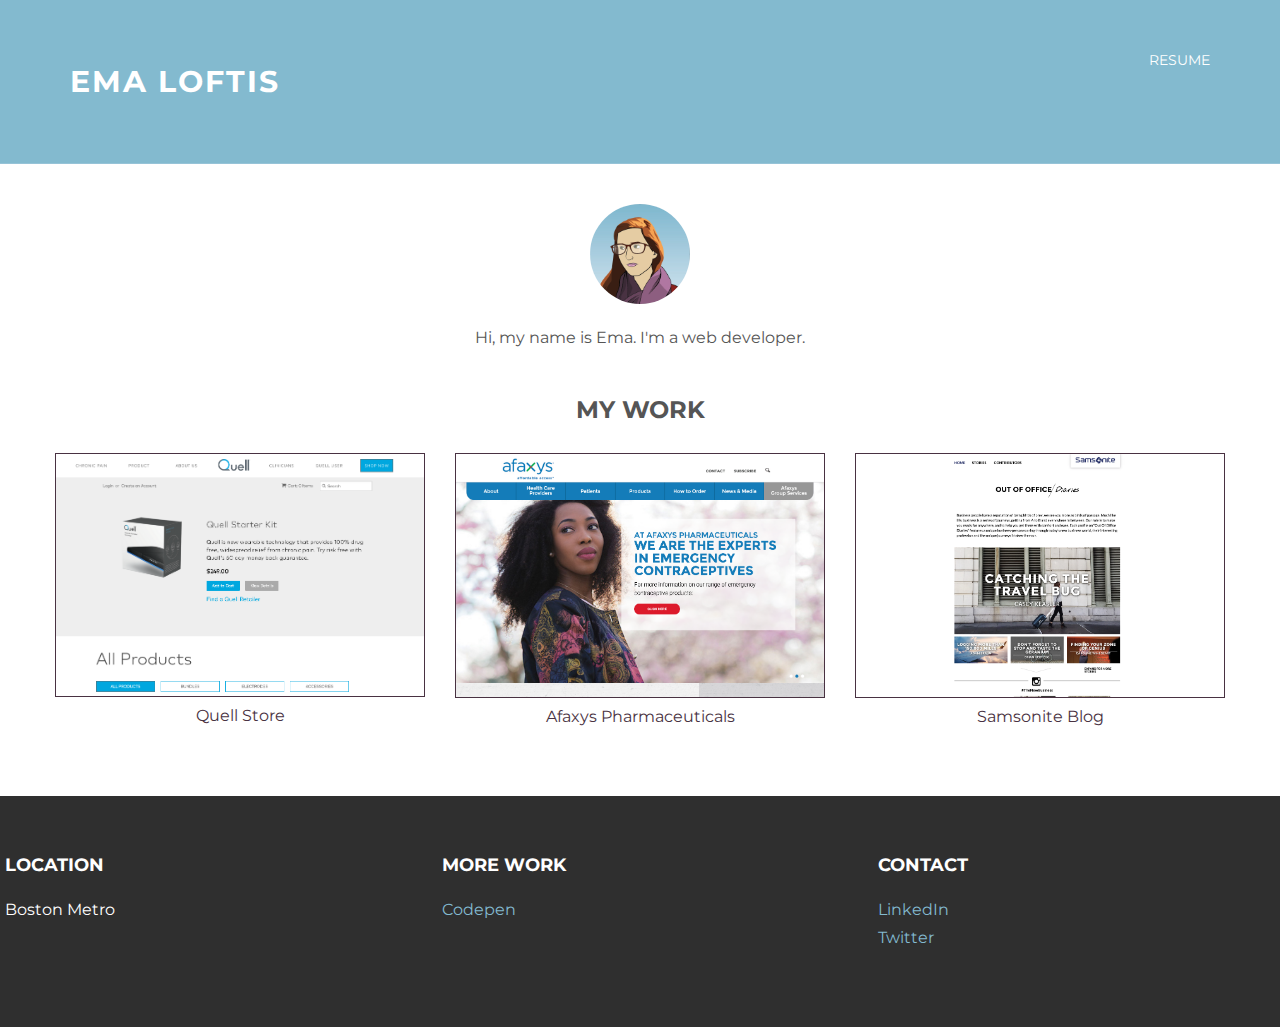
<file: index.html>
<!DOCTYPE html>
<html lang="en">

<head>
  <meta charset="utf-8">
  <meta http-equiv="X-UA-Compatible" content="IE=edge">
  <meta name="viewport" content="width=device-width, initial-scale=1.0">
  <meta name="description" content="Home">
  <meta name="author" content="eloftis">
  <title>eloftis</title>
  <link rel="shortcut icon" href="/favicon.ico" type="image/x-icon">
  <link rel="icon" href="/favicon.ico" type="image/x-icon">
  <script src="https://code.jquery.com/jquery-1.10.2.min.js"></script>
  <link href="assets/css/bootstrap.css" rel="stylesheet">
  <link href="assets/css/main.css" rel="stylesheet">
  <!-- HTML5 shim and Respond.js IE8 support of HTML5 elements and media queries -->
  <!--[if lt IE 9]>
      <script src="https://oss.maxcdn.com/libs/html5shiv/3.7.0/html5shiv.js"></script>
      <script src="https://oss.maxcdn.com/libs/respond.js/1.3.0/respond.min.js"></script>
    <![endif]-->
</head>

<body>
  <nav class="navbar navbar-inverse navbar-static-top">
    <div class="container">
      <a class="navbar-brand" href="/"><h1>Ema Loftis</h1></a>
      <ul class="nav navbar-nav navbar-right">
        <!-- <li><a href="#">Blog (Coming soon)</a></li> -->
        <li><a href="EmaLoftisResume.pdf">Resume</a></li>
      </ul>
    </div>
  </nav>
  <div class="container content">
    <div class="text-center">
      <img src="assets/img/ema.jpg" alt="Ema Loftis" class="avatar img-circle">
      <p>Hi, my name is Ema. I'm a web developer.
      </p>
    </div>
    <div class="row">
      <h3 class="text-center">MY WORK</h3>
      <br>
      <div class="col-md-4 col-md-offset-0 col-sm-6 col-sm-offset-0 col-xs-10 col-xs-offset-1" >

            <a href="http://store.quellrelief.com/" target="_blank">  <img src="assets/img/quell.png" class="work"></a>


            <a href="http://store.quellrelief.com/" target="_blank"><p>Quell Store</p></a>


      </div>


      <div class="col-md-4  col-md-offset-0 col-sm-6 col-sm-offset-0 col-xs-10 col-xs-offset-1" >


          <a href="http://www.afaxys.com" target="_blank">  <img src="assets/img/afaxys.png" class="work"></a>

          <a href="http://www.afaxys.com" target="_blank"><p>Afaxys Pharmaceuticals</p></a>

      </div>

      <div class="col-md-4  col-md-offset-0 col-sm-6 col-sm-offset-0 col-xs-10 col-xs-offset-1" >


        <a href="http://www.outofofficediaries.com" target="_blank">
          <img src="assets/img/oood.png" class="work">
</a>

  <a href="http://www.outofofficediaries.com" target="_blank"><p>Samsonite Blog</p></a>


      </div>
      <!-- <div class="col-md-6 col-sm-6" style="height: 475px;width: 512px;">
        <a href="http://www.awkwardthanksgiving.com" target="_blank"><p>Awkward Thanksgiving</p></a>
        <iframe src="http://www.awkwardthanksgiving.com"></iframe>
      </div> -->
    </div>



  </div>

  <div id="footer">
        <div class="row">
        <div class="col-md-4">
          <h4>Location</h4>
          <p>
            Boston Metro
          </p>
        </div>
        <div class="col-md-4">
          <h4>More work</h4>
          <p>
            <a href="http://codepen.io/eloftis/">Codepen</a>
            <br/>
          </p>
        </div>
        <div class="col-md-4">
          <h4>Contact</h4>
          <p>
            <a href="http://www.linkedin.com/in/eloftis">LinkedIn</a>
            <br/>
            <a href="http://www.twitter.com/emaloftis">Twitter</a>
            <br/>
          </p>
        </div>
      </div>
</body>

</html>
</file>
<file: assets/css/main.css>
@import url(http://fonts.googleapis.com/css?family=Montserrat:400,700);

body {
   background-color: #ffffff;
   font-family: 'Montserrat', sans-serif;
   font-weight: 400;
   font-size: 14px;
   color: #555;
   -webkit-font-smoothing: antialiased;
   -webkit-overflow-scrolling: touch;
}

h1, h2, h3, h4, h5, h6 {
  font-family: 'Montserrat', sans-serif;
  font-weight: 700;
}

h1 {
  font-size: 30px;
	margin-top: 15px;
	margin-bottom: 15px;
}

p {
  line-height: 28px;
  margin-bottom: 25px;
  font-size: 16px;
  text-align: center;
}

a {
  color: #493242;
  word-wrap: break-word;
}

a:hover,
a:focus {
  color: #493242;
  text-decoration: underline;
  outline: 0;
}

 hr {
  display: block;
  height: 1px;
  border: 0;
  border-top: 1px solid #ccc;
  margin: 1em 0;
  padding: 10px 0;
}

.navbar {
  padding-top: 35px;
  padding-bottom: 35px;
  text-transform: uppercase;
	margin-bottom: 0px;
}

.navbar-inverse {
	background-color: #83bacf ;
	border-color: #96c3d7;
}

.navbar-inverse .navbar-nav > li > a {
  color: white;
  padding-left: 0;
}

.navbar-inverse .navbar-nav > li > a:hover {
  color: #493242;
	text-decoration:none;
  cursor: pointer;
}

.navbar-brand {
	font-weight: 700;
	font-size: 20px;
	letter-spacing: 2px;
}

.navbar-inverse .navbar-brand {
  color: white;
}

.navbar-inverse .navbar-toggle {
	border-color: transparent;
}

.avatar {
  width: 100px;
  margin-bottom: 20px;
}

.content{
  padding: 40px 0 40px 0;
}

.work{
  max-width: 100%;
  height: auto;
  border: 1px solid;
  margin-bottom: 5px;
}

#footer {
	background-color: #2f2f2f;
	padding-top: 50px;
	padding-bottom: 50px;
}

#footer p {
	color: white;
  text-align: left;
}

#footer a {
  color:#83bacf;
}

#footer h4 {
	color: white;
	text-transform: uppercase;
	padding-bottom: 10px;
}

#footer .col-md-4 {
  padding-left: 20px;
}

@media (max-width: 1190px) {
  #footer .col-md-4 {
    padding-left: 15px;
  }
}

@media (max-width: 768px) {
  .navbar-nav{
    float:right;
    display: inline;
    padding-right:20px;
  }

  #footer .container {
    padding-left: 30px;
  }
}

@media (max-width: 400px) {

}
</file>
